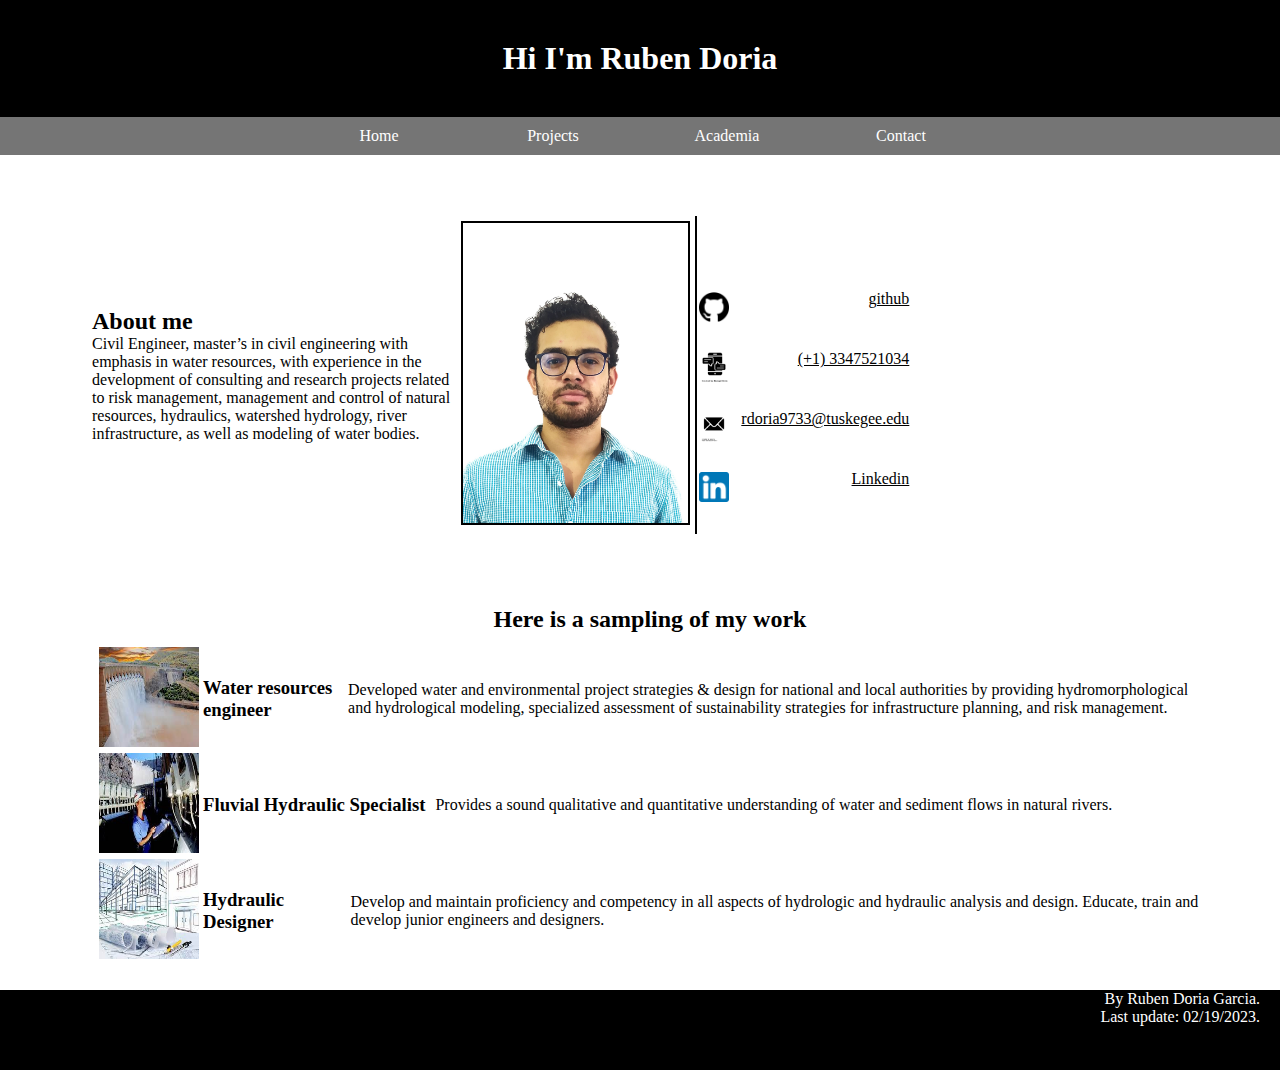
<file: Lab1/Ruben-ASM591-Labs/lab1/profile.html>
<!DOCTYPE html>
<html>
<head>
	<title>Hi! I'm Ruben</title>
	<link rel="stylesheet" type="text/css" href="estilo.css">
</head>
<body>
	<h1>Hi I'm Ruben Doria</h1>
	<nav>
		<ul>
			<li><a href="">Home</a></li>
			<li><a href="">Projects</a></li>
			<li><a href="">Academia</a></li>
			<li><a href="">Contact</a></li>
		</ul>
	</nav>	
	<div class="general">
		<div class="contenido">
			<div class="articulos">
				<div class="secciones">
				<div>
					<h2>About me</h2>
					<p>Civil Engineer, master’s in civil engineering with emphasis in water resources,
					with experience in the development of consulting and research projects related
					to risk management, management and control of natural resources, hydraulics,
					watershed hydrology, river infrastructure, as well as modeling of water bodies.</p>
					</div>
									<div><img src="img/Paramo2.jpeg"  border=2px width= 225px height= 300px></div>
				</div>	
			</div>
			<div class="menu-secundario">
				<table >
					<tr>
						<td></td>
						<td></td>
					</tr>
					<tr>
						<td><img src="img/GitHubLogo.png" width= 30px height= 30px ></td>
						<td><a href= "https://github.com/doriar">github</a></td>
					</tr>
					<tr>
						<td><img src="img/cellphone.png" width= 30px height= 30px></td>
						<td><a href= "">(+1) 3347521034</a></td>
					</tr>
					<tr>
						<td><img src="img/mail.png" width= 30px height= 30px></td>
						<td><a href= "">rdoria9733@tuskegee.edu</a></td>
					</tr>
					<tr>
						<td><img src="img/Linkedin.png" width= 30px height= 30px></td>
						<td><a href= "https://www.linkedin.com/in/ruben-doria-garcia/">Linkedin</a></td>
					</tr>
					</table>
			</div>
		</div>
		<div class="last">
			<div class="text">
				<h2>Here is a sampling of my work</h2>
			</div>
			<div class="working">
				<table width=90% style="margin: 0 auto;" >
					<tr>
						<td></td>
						<td></td>
					</tr>
					<tr>
						<td><img src="img/dam.jfif" width= 100px height= 100px ></td>
						<td><table >
								<tr>
									<td><h3>Water resources engineer</h3></td>
									<td></td>
									<td></td>
									<td></td>
									<td></td>
									<td>	Developed water and environmental project strategies & design for
									national and local authorities by providing hydromorphological and
									hydrological modeling, specialized assessment of sustainability
									strategies for infrastructure planning, and risk management.</td>
								</tr>
							</table>
						</td>
					</tr>
					<tr>
						<td><img src="img/inspector.jfif" width= 100px height= 100px></td>
						<td><table s >
								<tr>
									<td><h3>Fluvial Hydraulic Specialist</h3></td>
									<td></td>
									<td></td>
									<td></td>
									<td></td>
									<td>	Provides a sound qualitative and quantitative understanding 
									of water and sediment flows in natural rivers.</td>
								</tr>
							</table>
					</tr>
					<tr>
						<td><img src="img/download.jfif" width= 100px height= 100px></td>
						<td><table  >
								<tr>
									<td><h3>Hydraulic Designer</h3></td>
									<td></td>
									<td></td>
									<td></td>
									<td></td>
									<td>  Develop and maintain proficiency and competency in all aspects 
									of hydrologic and hydraulic analysis and design. Educate, train 
									and develop junior engineers and designers.</td>
								</tr>
							</table>
					</tr>
				</table>	
			</div>
		</div>
	</div>
	<footer>
		<p> By Ruben Doria Garcia.</p>
		<p> Last update: 02/19/2023.</p>
	</footer>
	
</body>
</html>
</file>
<file: Lab1/Ruben-ASM591-Labs/lab1/estilo.css>
*{
	padding: 0;
	margin:0;
}
h1{
	text-align: center;
	background-color: black;
	color: white;
	padding: 40px;
}
nav ul {
	background-color: #757575;
	width:100%;
	list-style-type: none;
	text-align: center;
}
nav li {
	display: inline-flex;
}
nav a {
	text-decoration: none;
	color: white;
	padding: 10px;
	width: 150px;
}
nav li:hover {
	background-color: black;
}
.general{
	margin:2%;
	align-items:center;
}
.contenido {
	display: flex;
	margin: 5%;
}
.articulos {
	width: 55%;
	border-right: 2px solid black;
}
.secciones {
	display: flex;
	align-items:center;
	padding: 5px;
}
.menu-secundario{
	width: 20%;
	margin-top: 60px;
}
.menu-secundario a{
	display: block;
	text-align: right;
	color:black;
	margin-bottom: 20px;
	padding: 10px;
}
.last{
	width: 100%;
	margin: 10px;
	align-items:center
}
.text{
	text-align: center;
	align-items:center;
	padding: 10px;
}
footer {
	width: 100%;
	height: 80px; 
	
	background-color: black;
	color: white;
	margin-top: 20px;
	margin-bottom: 20px;
}
footer p{
	text-align: right;
	margin-right: 20px;
}
</file>
